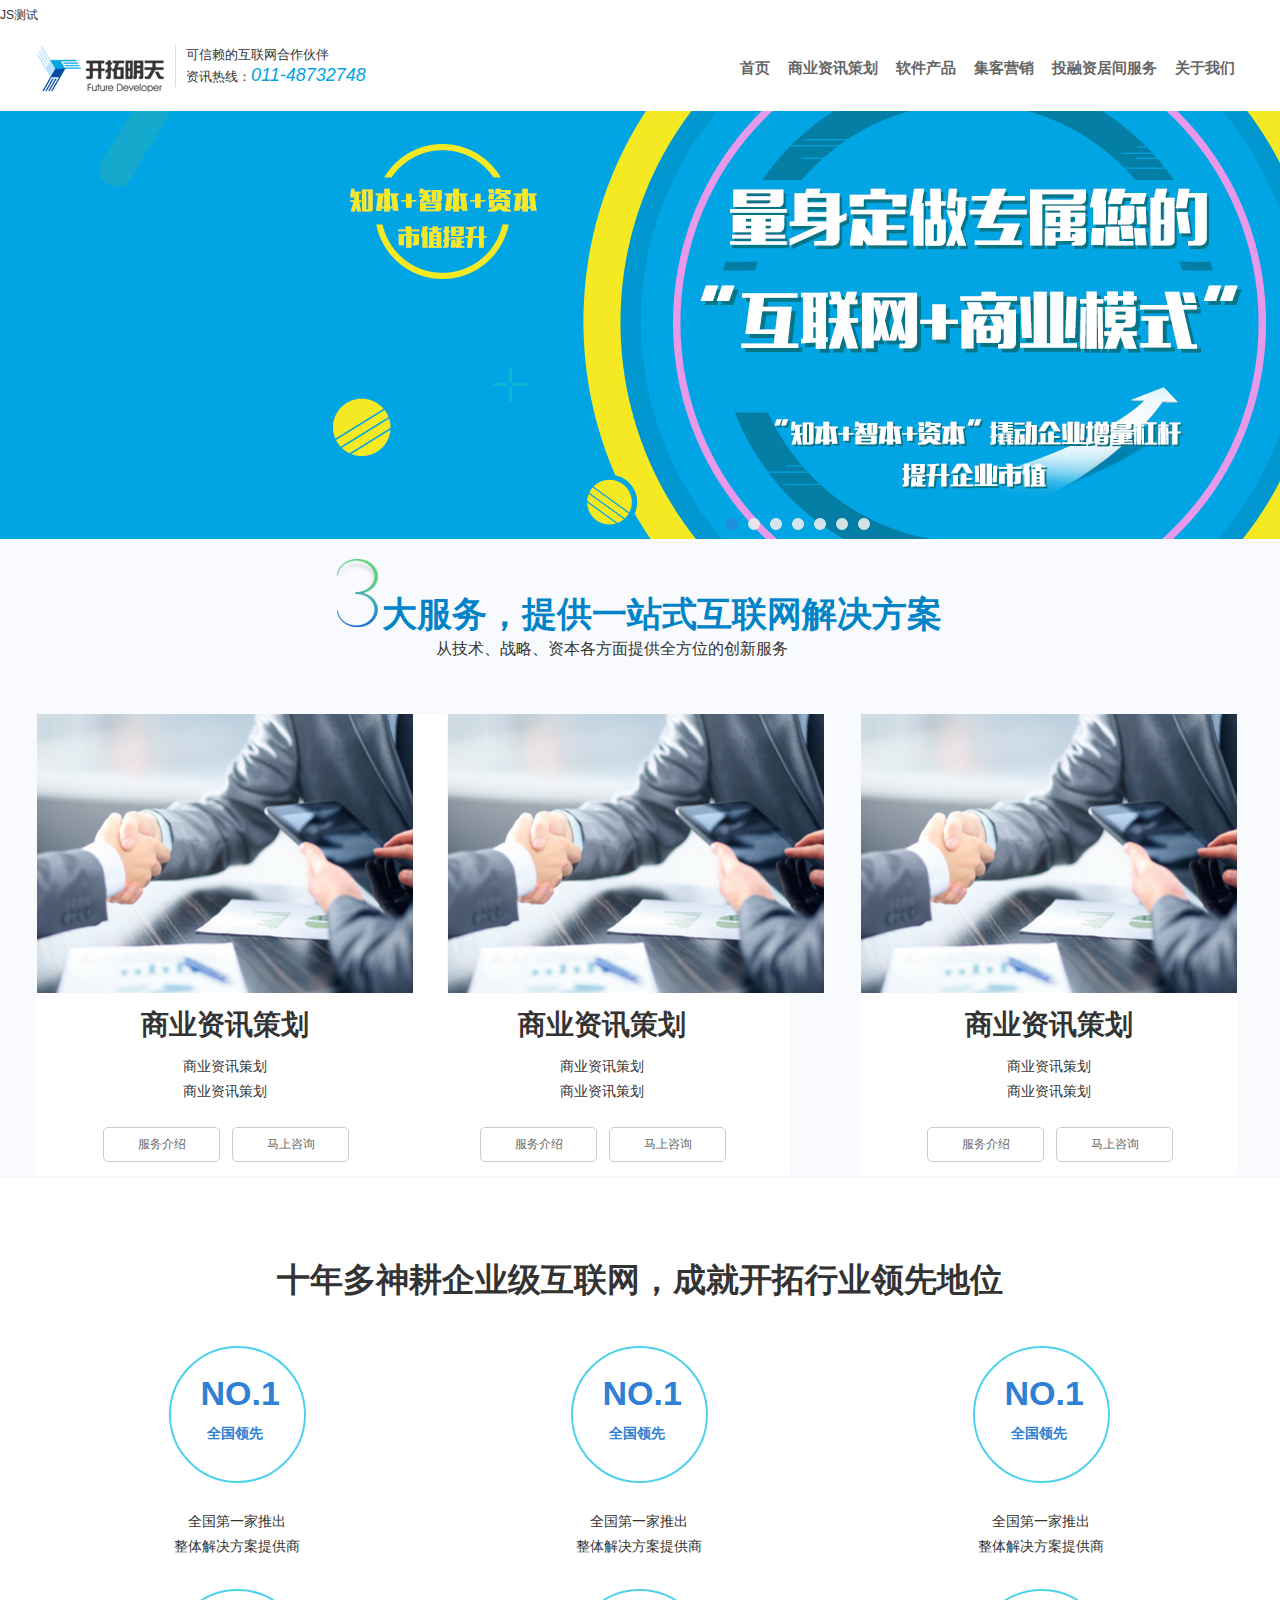
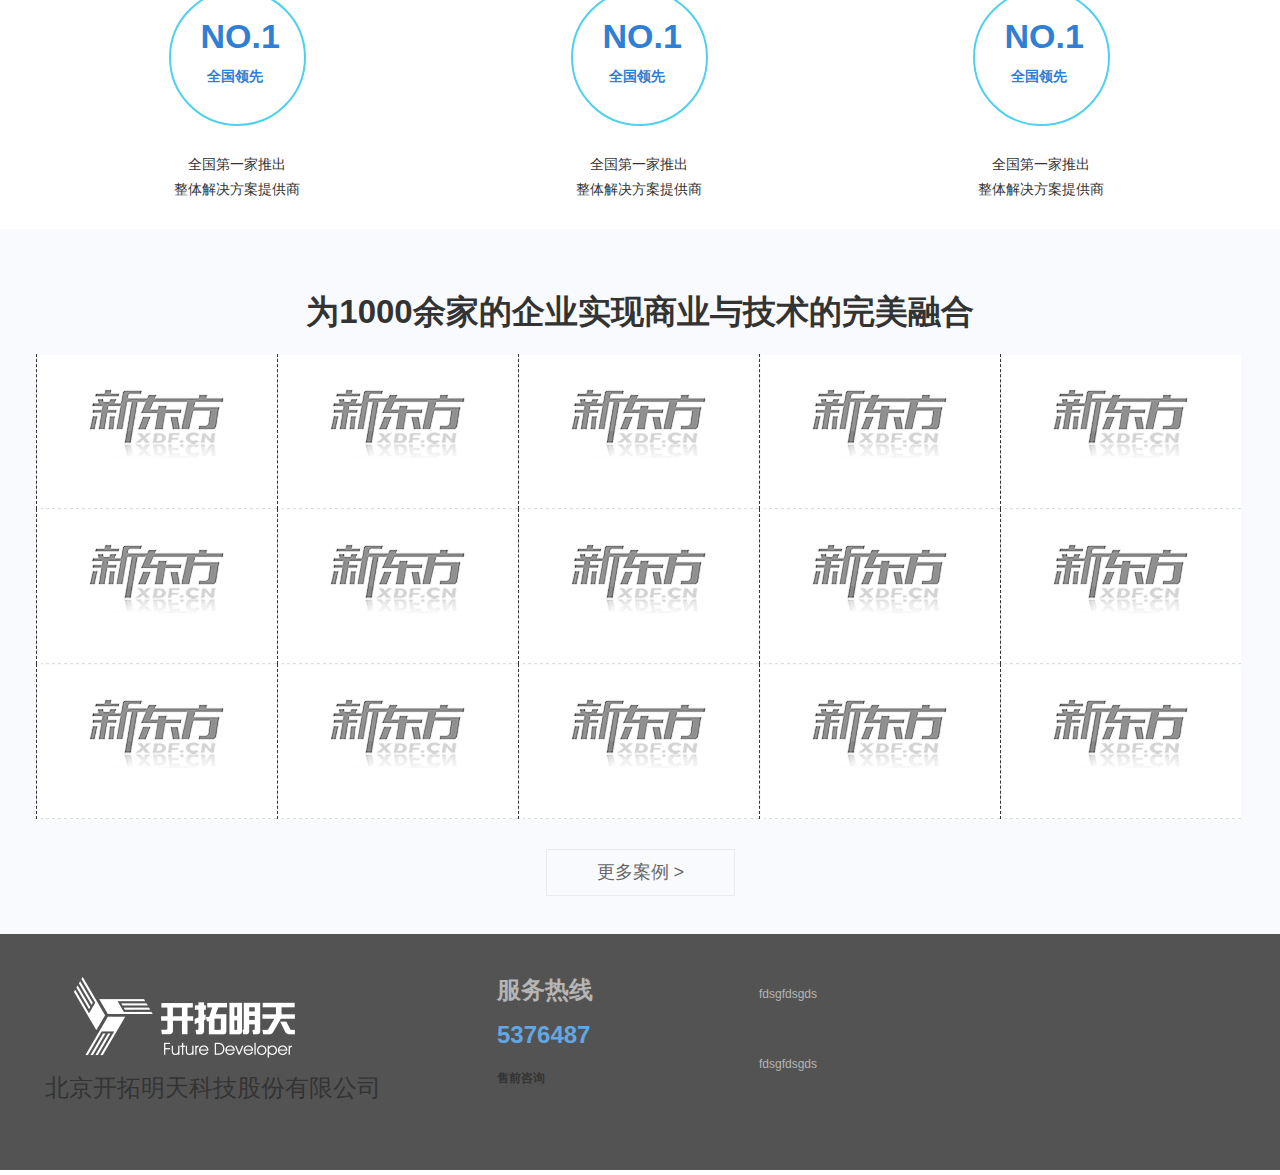
<file: index.html>
<!doctype html>
<html>
<head>
<meta charset="utf-8">
<title>开拓首页</title>
<link rel="stylesheet" type="text/css" href="css/css1.css">
</head>

<body>
JS测试
<!--header区域-->
	<header>
    	<div class="header-on">
        	<div class="left">
            	<a href="#"><img src="imgs/logo.jpg"/></a>
                <p>可信赖的互联网合作伙伴<br/>
                资讯热线：<span>011-48732748</span></p>
            </div>
            
        	<div class="right">
            	<ul>
                	<li><a href="#">首页</a></li>
                    <li><a href="#">商业资讯策划</a></li>
                    <li><a href="html/ruanjia.html">软件产品</a></li>
                    <li><a href="#">集客营销</a></li>
                    <li><a href="#">投融资居间服务</a></li>
                    <li><a href="html/guanyu.html">关于我们</a></li>
                </ul>
            
            </div>
        </div>
    </header>
    
<!--pic区域-->
    <div id="pic"></div>
    
<!--main区域-->
    <div id="main1">
    	<div class="main1-on">
        	<div class="main1-top">
            	<h1><span><img src="imgs/pic2.jpg"></span>大服务，提供一站式互联网解决方案</h1>
                <h5>从技术、战略、资本各方面提供全方位的创新服务</h5>
            </div>
            <div class="main1-bottom">
            	<figure>
                	<div class="bj">
                    	<h2>商业资讯策划</h2>
                        <img src="imgs/pic17.jpg">
                    </div>
                	<img class="opa" src="imgs/pic3.jpg">
                    <figcaption>
                    	<h2>商业资讯策划</h2>
                        <h4>商业资讯策划</h4>
                        <h4>商业资讯策划</h4>
                    </figcaption>
                    <p><a>服务介绍</a></p>
                    <p><a>马上咨询</a></p>
                </figure>
                <figure class="bottom-center">
                	<img src="imgs/pic3.jpg">
                    <figcaption>
                    	<h2>商业资讯策划</h2>
                        <h4>商业资讯策划</h4>
                        <h4>商业资讯策划</h4>
                    </figcaption>
                    <p><a>服务介绍</a></p>
                    <p><a>马上咨询</a></p>
                </figure>
                <figure class="bottom-center1">
                	<img src="imgs/pic3.jpg">
                    <figcaption>
                    	<h2>商业资讯策划</h2>
                        <h4>商业资讯策划</h4>
                        <h4>商业资讯策划</h4>
                    </figcaption>
                    <p><a>服务介绍</a></p>
                    <p><a>马上咨询</a></p>
                </figure>
            </div>
        </div>
    </div>
    
<!--main2区域-->    
    <div id="main2">
    	<div class="main2-on">
        	<div class="main2-top">
            	<h2>十年多神耕企业级互联网，成就开拓行业领先地位</h2>
            
            </div>
            <ul class="main2-bottom">
            	<li>
                	<div class="box">
                    	<h2>NO.1</h2>
                    	<h3>全国领先</h3>
                    </div>
                    <div class="box1">
                    	<p>全国第一家推出</p>
                    	<p>整体解决方案提供商</p>
                    </div>
                </li>
                <li>
                	<div class="box">
                    	<h2>NO.1</h2>
                    	<h3>全国领先</h3>
                    </div>
                    <div class="box1">
                    	<p>全国第一家推出</p>
                    	<p>整体解决方案提供商</p>
                    </div>
                </li>
                <li>
                	<div class="box">
                    	<h2>NO.1</h2>
                    	<h3>全国领先</h3>
                    </div>
                    <div class="box1">
                    	<p>全国第一家推出</p>
                    	<p>整体解决方案提供商</p>
                    </div>
                </li>
            </ul>
              <ul class="main2-bottom">
            	<li>
                	<div class="box">
                    	<h2>NO.1</h2>
                    	<h3>全国领先</h3>
                    </div>
                    <div class="box1">
                    	<p>全国第一家推出</p>
                    	<p>整体解决方案提供商</p>
                    </div>
                </li>
                <li>
                	<div class="box">
                    	<h2>NO.1</h2>
                    	<h3>全国领先</h3>
                    </div>
                    <div class="box1">
                    	<p>全国第一家推出</p>
                    	<p>整体解决方案提供商</p>
                    </div>
                </li>
                <li>
                	<div class="box">
                    	<h2>NO.1</h2>
                    	<h3>全国领先</h3>
                    </div>
                    <div class="box1">
                    	<p>全国第一家推出</p>
                    	<p>整体解决方案提供商</p>
                    </div>
                </li>
            </ul>
        </div>
    </div>
    
<!--main3区域-->
    <div id="main3">
    	<div class="main3-on">
        	<div class="main3-top">
            	<h2>为1000余家的企业实现商业与技术的完美融合</2>
            </div>
            <div class="main3-bottom">
            	<ul >
                	<li><a href="#"></a></li>
                    <li><a href="#"></a></li>
                    <li><a href="#"></a></li>
                    <li><a href="#"></a></li>
                    <li><a href="#"></a></li>
                </ul>
                <ul >
                	<li><a href="#"></a></li>
                    <li><a href="#"></a></li>
                    <li><a href="#"></a></li>
                    <li><a href="#"></a></li>
                    <li><a href="#"></a></li>
                </ul>
                <ul>
                	<li><a href="#"></a></li>
                    <li><a href="#"></a></li>
                    <li><a href="#"></a></li>
                    <li><a href="#"></a></li>
                    <li><a href="#"></a></li>
                </ul>
                <p><a href="#">更多案例 ></a></p>
            </div>
        </div>
    </div>
    
<!--footer区域-->
    <footer>
    	<div class="footer-on">
        	<div class="footer-top">
            	<div class="top1">
                	<img src="imgs/pic6.jpg">
                    <p>北京开拓明天科技股份有限公司</p>
                </div>
                <div class="top2">
                	<h4>服务热线</h4>
                    <h5>5376487</h5>
                    <h6>售前咨询</h6>
                </div>
                <div class="top3">
                	<p>fdsgfdsgds</p>
                    <p>fdsgfdsgds</p>
                    
                
                </div>
            
            </div>
            <p></p>
        </div>
    </footer>
    

</body>
</html>
</file>
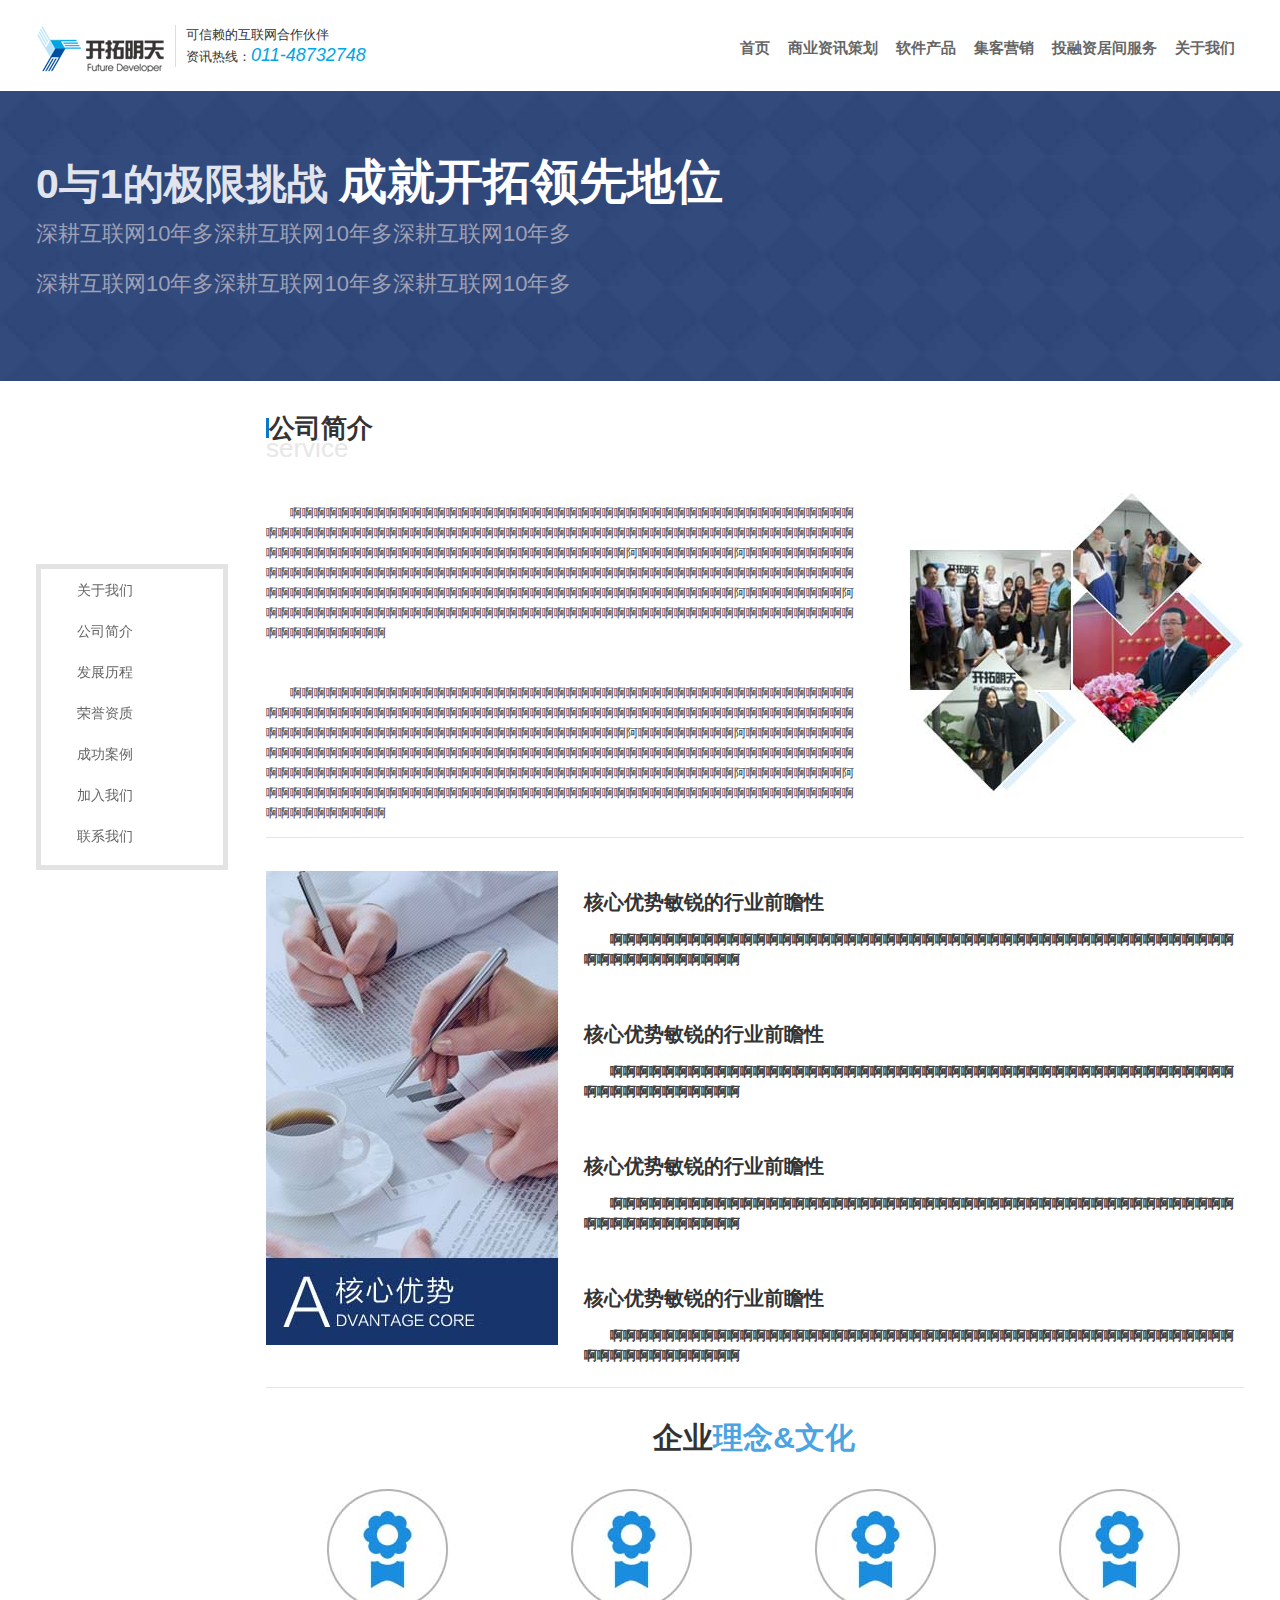
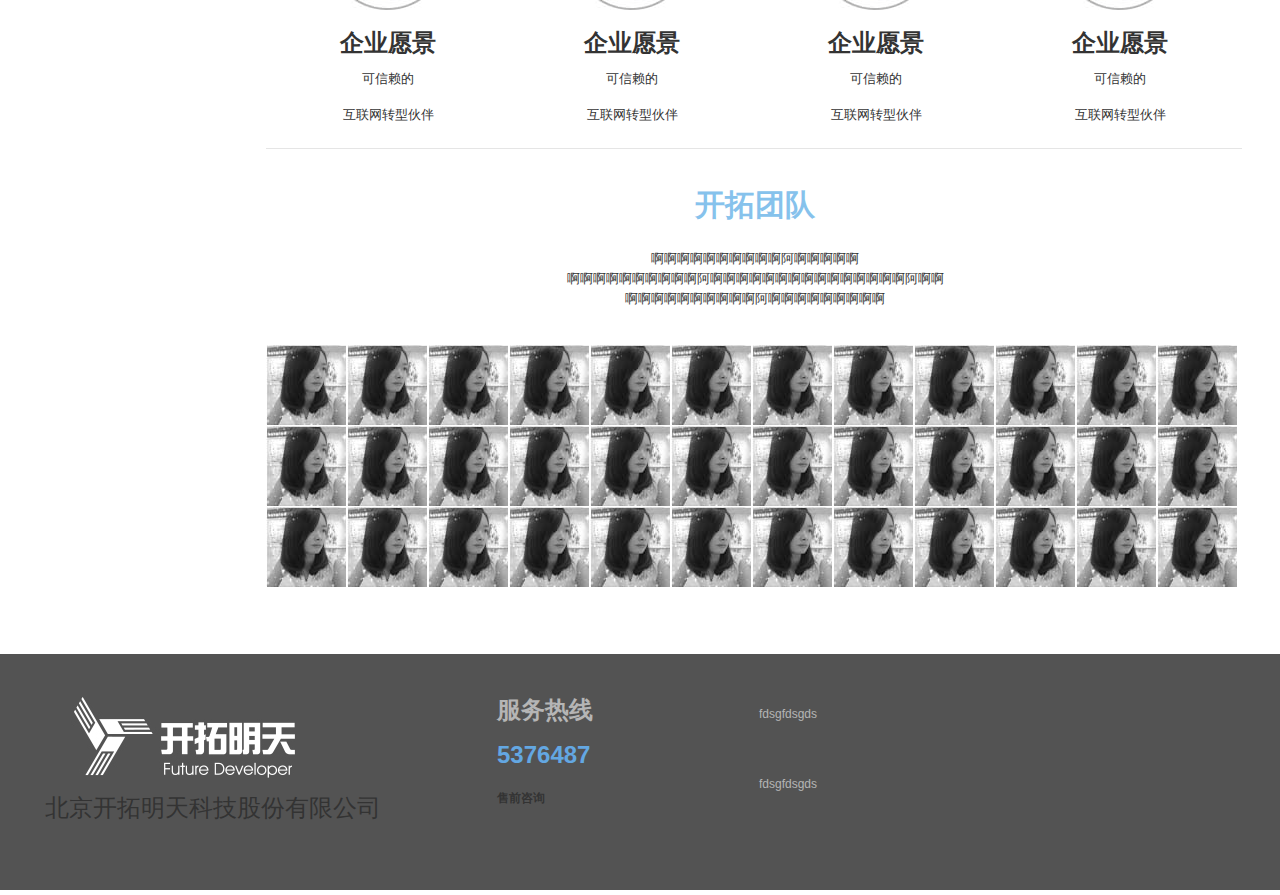
<file: html/guanyu.html>
<!doctype html>
<html>
<head>
<meta charset="utf-8">
<title>关于我们</title>
<link rel="stylesheet" type="text/css" href="../css/css2.css">
</head>

<body>
<!--header区域-->
	<header>
    	<div class="header-on">
        	<div class="left">
            	<a href="#"><img src="../imgs/logo.jpg"/></a>
                <p>可信赖的互联网合作伙伴<br/>
                资讯热线：<span>011-48732748</span></p>
            </div>
            
        	<div class="right">
            	<ul>
                	<li><a href="../index.html">首页</a></li>
                    <li><a href="#">商业资讯策划</a></li>
                    <li><a href="ruanjia.html">软件产品</a></li>
                    <li><a href="#">集客营销</a></li>
                    <li><a href="#">投融资居间服务</a></li>
                    <li><a href="#">关于我们</a></li>
                </ul>
            
            </div>
        </div>
    </header>
    
<!--pic区域-->
    <div id="pic">
    	<div class="pic-on">
    		<h1>0与1的极限挑战 <span>成就开拓领先地位</span></h1>
        	<p>深耕互联网10年多深耕互联网10年多深耕互联网10年多</p>
        	<p>深耕互联网10年多深耕互联网10年多深耕互联网10年多</p>
        </div>
    </div>
    
<!--main区域-->
	<div id="main">
    	<div class="main-on">
        	<div class="main-left">
            	<nav>
                	<ul>
                    	<li><a href="#">关于我们</a></li>
                        <li><a href="#">公司简介</a></li>
                        <li><a href="#">发展历程</a></li>
                        <li><a href="#">荣誉资质</a></li>
                        <li><a href="#">成功案例</a></li>
                        <li><a href="#">加入我们</a></li>
                        <li><a href="#">联系我们</a></li>
                    </ul>
                </nav>
            </div>
        	<div class="main-right">
            	<div class="right1">
                	<div class="right1-left">
                    	<h2>公司简介</h2>
                        <span>service</span>
                    	<p>啊啊啊啊啊啊啊啊啊啊啊啊啊啊啊啊啊啊啊啊啊啊啊啊啊啊啊啊啊啊啊啊啊啊啊啊啊啊啊啊啊啊啊啊啊啊啊啊啊啊啊啊啊啊啊啊啊啊啊啊啊啊啊啊啊啊啊啊啊啊啊啊啊啊啊啊啊啊啊啊啊啊啊啊啊啊啊啊啊啊啊啊啊啊啊啊啊啊啊啊啊啊啊啊啊啊啊啊啊啊啊啊啊啊啊啊啊啊啊啊啊啊啊啊啊啊阿啊啊啊啊啊啊啊啊阿啊啊啊啊啊啊啊啊啊啊啊啊啊啊啊啊啊啊啊啊啊啊啊啊啊啊啊啊啊啊啊啊啊啊啊啊啊啊啊啊啊啊啊啊啊啊啊啊啊啊啊啊啊啊啊啊啊啊啊啊啊啊啊啊啊啊啊啊啊啊啊啊啊啊啊啊啊啊啊啊啊啊啊啊啊啊啊啊啊啊啊啊啊啊啊啊啊阿啊啊啊啊啊啊啊啊阿啊啊啊啊啊啊啊啊啊啊啊啊啊啊啊啊啊啊啊啊啊啊啊啊啊啊啊啊啊啊啊啊啊啊啊啊啊啊啊啊啊啊啊啊啊啊啊啊啊啊啊啊啊啊啊啊啊啊啊</p>
                        <p>啊啊啊啊啊啊啊啊啊啊啊啊啊啊啊啊啊啊啊啊啊啊啊啊啊啊啊啊啊啊啊啊啊啊啊啊啊啊啊啊啊啊啊啊啊啊啊啊啊啊啊啊啊啊啊啊啊啊啊啊啊啊啊啊啊啊啊啊啊啊啊啊啊啊啊啊啊啊啊啊啊啊啊啊啊啊啊啊啊啊啊啊啊啊啊啊啊啊啊啊啊啊啊啊啊啊啊啊啊啊啊啊啊啊啊啊啊啊啊啊啊啊啊啊啊啊阿啊啊啊啊啊啊啊啊阿啊啊啊啊啊啊啊啊啊啊啊啊啊啊啊啊啊啊啊啊啊啊啊啊啊啊啊啊啊啊啊啊啊啊啊啊啊啊啊啊啊啊啊啊啊啊啊啊啊啊啊啊啊啊啊啊啊啊啊啊啊啊啊啊啊啊啊啊啊啊啊啊啊啊啊啊啊啊啊啊啊啊啊啊啊啊啊啊啊啊啊啊啊啊啊啊啊阿啊啊啊啊啊啊啊啊阿啊啊啊啊啊啊啊啊啊啊啊啊啊啊啊啊啊啊啊啊啊啊啊啊啊啊啊啊啊啊啊啊啊啊啊啊啊啊啊啊啊啊啊啊啊啊啊啊啊啊啊啊啊啊啊啊啊啊啊</p>
                    </div>
                    <div class="right1-right"><img src="../imgs/pic8.jpg"/></div>
                </div>
                <div class="right2">
                	<img src="../imgs/pic9.jpg">
                	<ul>
                    	<li>
                        	<h3>核心优势敏锐的行业前瞻性<h3>
                            <p>啊啊啊啊啊啊啊啊啊啊啊啊啊啊啊啊啊啊啊啊啊啊啊啊啊啊啊啊啊啊啊啊啊啊啊啊啊啊啊啊啊啊啊啊啊啊啊啊啊啊啊啊啊啊啊啊啊啊啊啊</p>
                        </li>
                    </ul>
                    <ul>
                    	<li>
                        	<h3>核心优势敏锐的行业前瞻性<h3>
                            <p>啊啊啊啊啊啊啊啊啊啊啊啊啊啊啊啊啊啊啊啊啊啊啊啊啊啊啊啊啊啊啊啊啊啊啊啊啊啊啊啊啊啊啊啊啊啊啊啊啊啊啊啊啊啊啊啊啊啊啊啊</p>
                        </li>
                    </ul>
                    <ul>
                    	<li>
                        	<h3>核心优势敏锐的行业前瞻性<h3>
                            <p>啊啊啊啊啊啊啊啊啊啊啊啊啊啊啊啊啊啊啊啊啊啊啊啊啊啊啊啊啊啊啊啊啊啊啊啊啊啊啊啊啊啊啊啊啊啊啊啊啊啊啊啊啊啊啊啊啊啊啊啊</p>
                        </li>
                    </ul>
                    <ul>
                    	<li>
                        	<h3>核心优势敏锐的行业前瞻性<h3>
                            <p>啊啊啊啊啊啊啊啊啊啊啊啊啊啊啊啊啊啊啊啊啊啊啊啊啊啊啊啊啊啊啊啊啊啊啊啊啊啊啊啊啊啊啊啊啊啊啊啊啊啊啊啊啊啊啊啊啊啊啊啊</p>
                        </li>
                    </ul>
                </div>
            	<div class="right3">
                	<div class="right3-top">
                    	<h2>企业<span>理念&文化</span></h2>
                    </div>
                    <dl class="right3-bot">
                    	<dt><img src="../imgs/pic10.jpg"></dt>
                        <dd>
                        	<h2>企业愿景</h2>
                            <h3>可信赖的</h3>
                            <h3>互联网转型伙伴</h3>
                        </dd>
                    </dl>
                    <dl class="right3-bot">
                    	<dt><img src="../imgs/pic10.jpg"></dt>
                        <dd>
                        	<h2>企业愿景</h2>
                            <h3>可信赖的</h3>
                            <h3>互联网转型伙伴</h3>
                        </dd>
                    </dl>
                    <dl class="right3-bot">
                    	<dt><img src="../imgs/pic10.jpg"></dt>
                        <dd>
                        	<h2>企业愿景</h2>
                            <h3>可信赖的</h3>
                            <h3>互联网转型伙伴</h3>
                        </dd>
                    </dl>
                    <dl class="right3-bot">
                    	<dt><img src="../imgs/pic10.jpg"></dt>
                        <dd>
                        	<h2>企业愿景</h2>
                            <h3>可信赖的</h3>
                            <h3>互联网转型伙伴</h3>
                        </dd>
                    </dl>
                </div>
                <div class="right4">
                	<div class="right4-top">
                    	<h2>开拓团队</h2>
                        <p class="p1">啊啊啊啊啊啊啊啊啊啊阿啊啊啊啊啊<p>
                        <p>啊啊啊啊啊啊啊啊啊啊阿啊啊啊啊啊啊啊啊啊啊啊啊啊啊啊阿啊啊<p>
                        <p>啊啊啊啊啊啊啊啊啊啊阿啊啊啊啊啊啊啊啊啊<p>
                    </div>
                	<div class="right4-bot">
                    	<ul>
                        	<li></li>
                            <li></li>
                            <li></li>
                            <li></li>
                            <li></li>
                            <li></li>
                            <li></li>
                            <li></li>
                            <li></li>
                            <li></li>
                            <li></li>
                            <li></li>
                        </ul>
                        <ul>
                        	<li></li>
                            <li></li>
                            <li></li>
                            <li></li>
                            <li></li>
                            <li></li>
                            <li></li>
                            <li></li>
                            <li></li>
                            <li></li>
                            <li></li>
                            <li></li>
                        </ul>
                        <ul>
                        	<li></li>
                            <li></li>
                            <li></li>
                            <li></li>
                            <li></li>
                            <li></li>
                            <li></li>
                            <li></li>
                            <li></li>
                            <li></li>
                            <li></li>
                            <li></li>
                        </ul>
                    </div>
                </div>
            </div>
        </div>
    </div>
    
<!--footer区域-->
    <footer>
    	<div class="footer-on">
        	<div class="footer-top">
            	<div class="top1">
                	<img src="../imgs/pic6.jpg">
                    <p>北京开拓明天科技股份有限公司</p>
                </div>
                <div class="top2">
                	<h4>服务热线</h4>
                    <h5>5376487</h5>
                    <h6>售前咨询</h6>
                </div>
                <div class="top3">
                	<p>fdsgfdsgds</p>
                    <p>fdsgfdsgds</p>
                </div>
            </div>
            <p></p>
        </div>
    </footer>









</body>
</html>
</file>
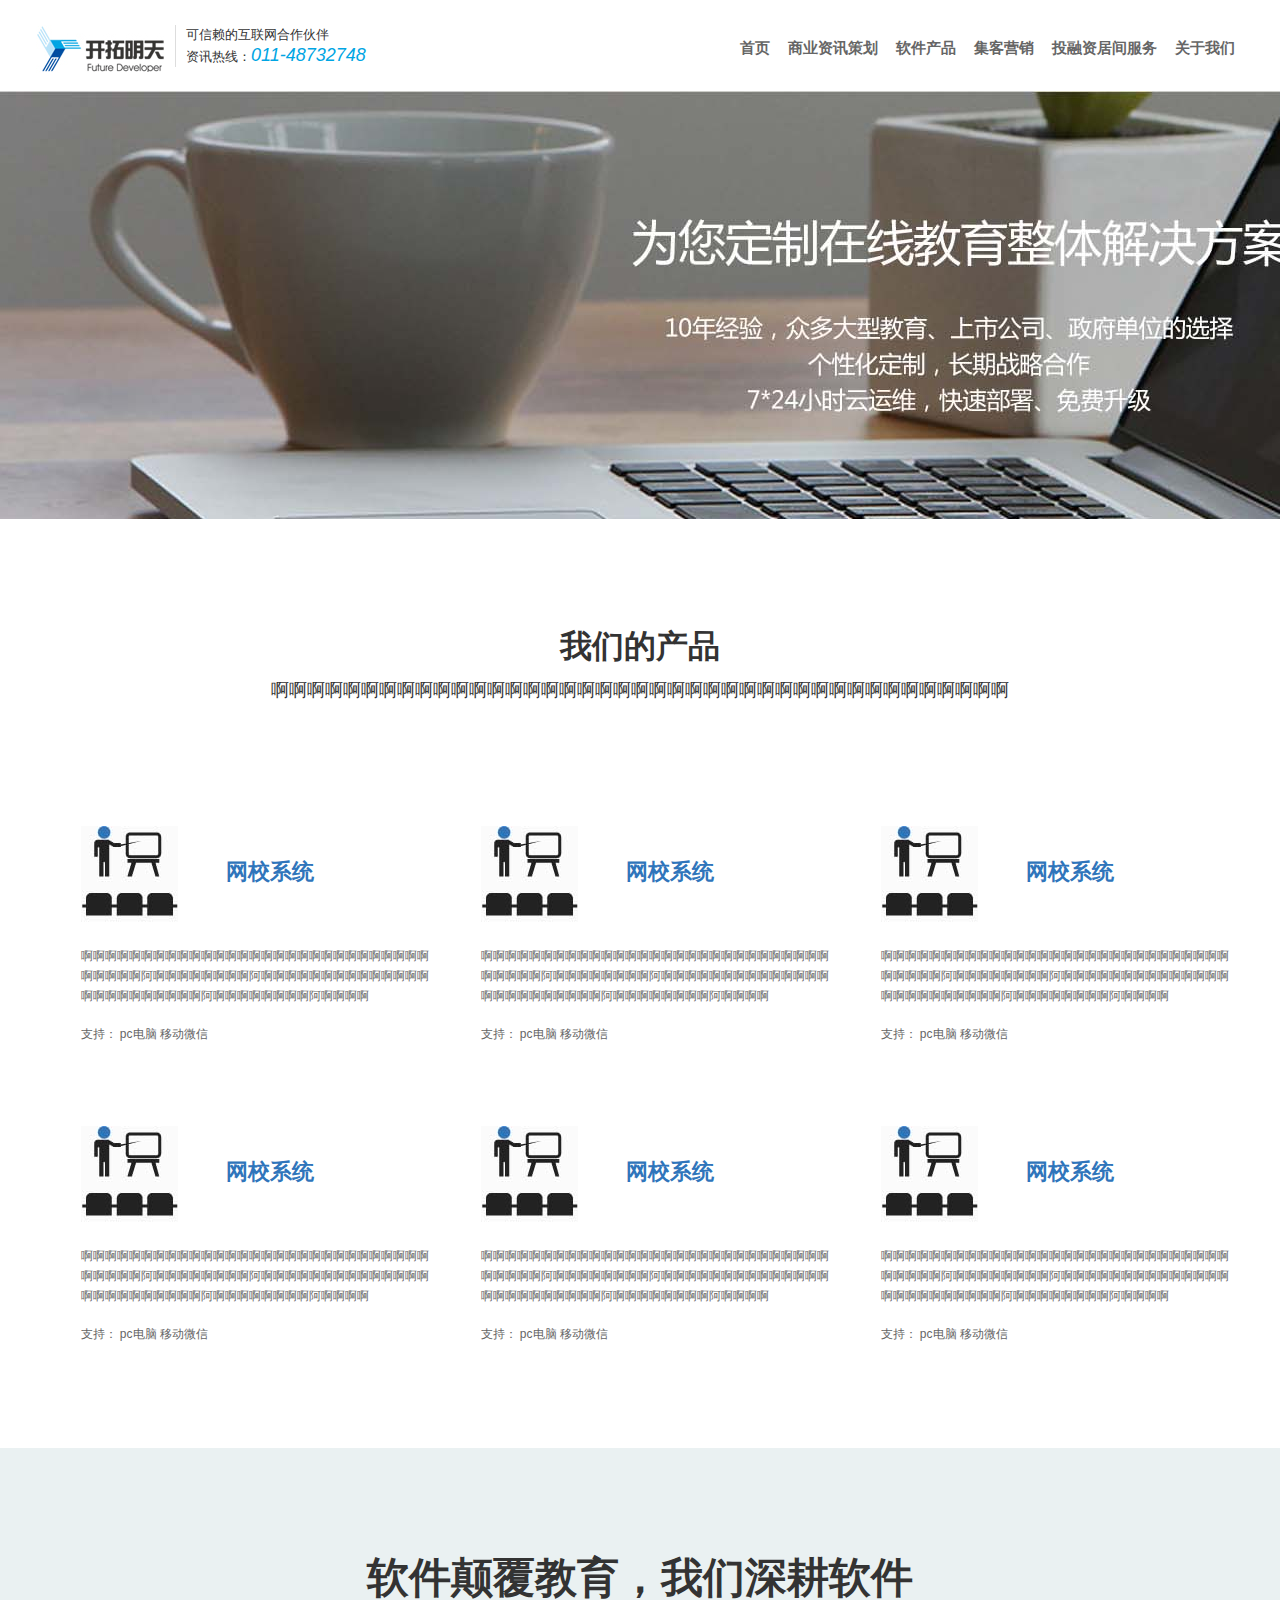
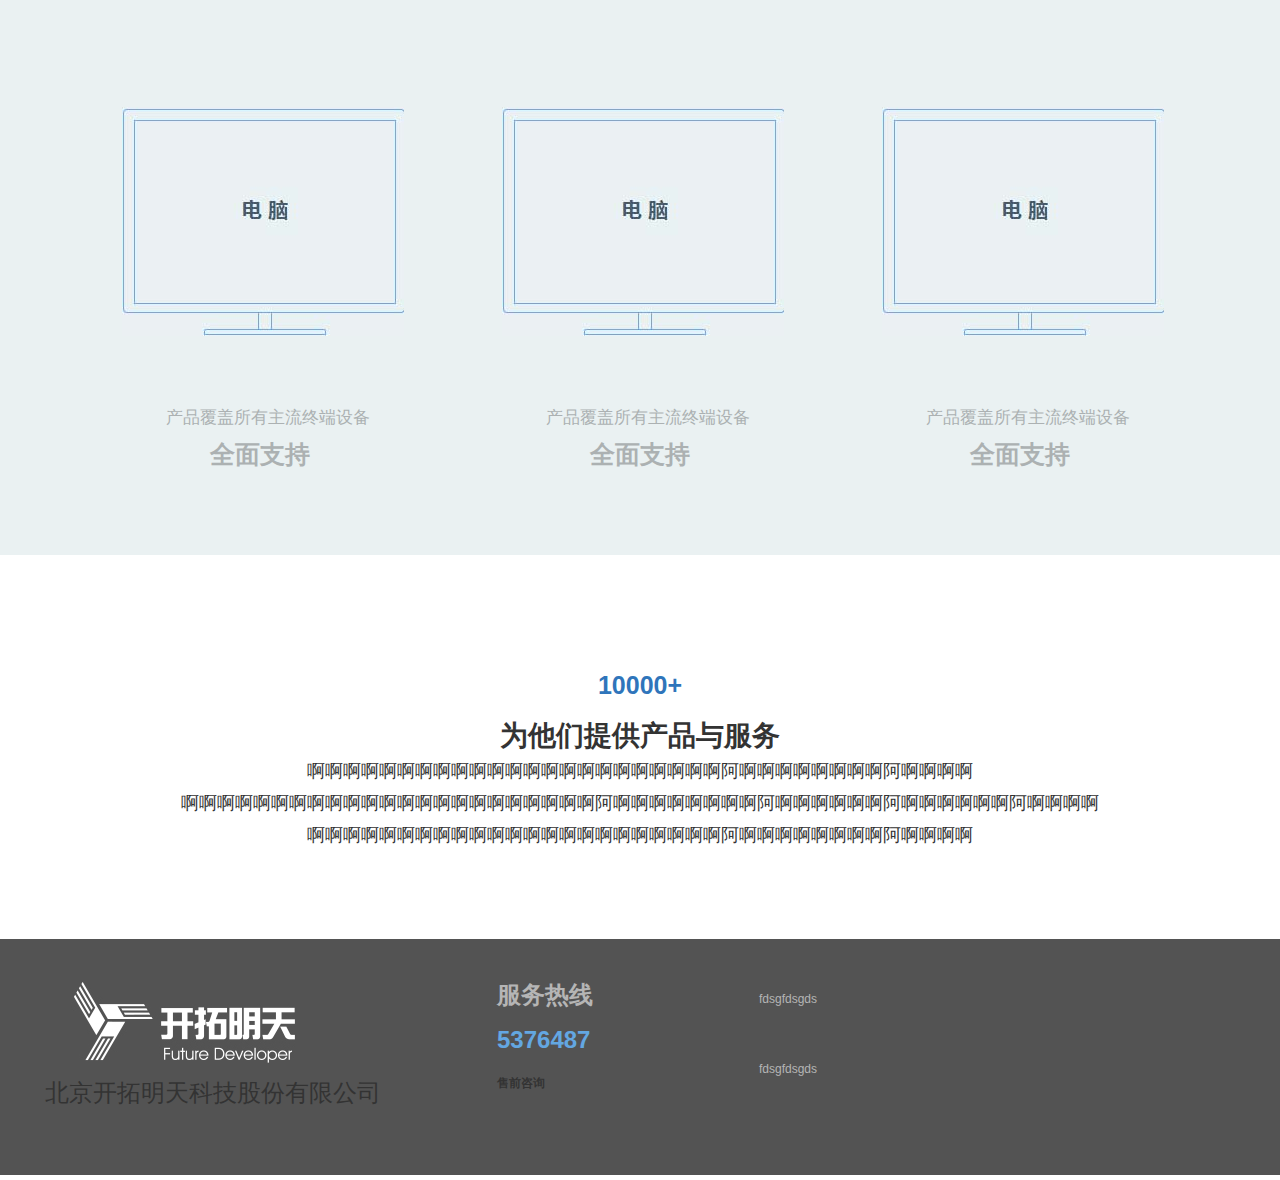
<file: html/ruanjia.html>
<!doctype html>
<html>
<head>
<meta charset="utf-8">
<title>软件产品</title>
<link rel="stylesheet" type="text/css" href="../css/css3.css">
</head>

<body>
<!--header区域-->
	<header>
    	<div class="header-on">
        	<div class="left">
            	<a href="#"><img src="../imgs/logo.jpg"/></a>
                <p>可信赖的互联网合作伙伴<br/>
                资讯热线：<span>011-48732748</span></p>
            </div>
            
        	<div class="right">
            	<ul>
                	<li><a href="../index.html">首页</a></li>
                    <li><a href="#">商业资讯策划</a></li>
                    <li><a href="#">软件产品</a></li>
                    <li><a href="#">集客营销</a></li>
                    <li><a href="#">投融资居间服务</a></li>
                    <li><a href="guanyu.html">关于我们</a></li>
                </ul>
            
            </div>
        </div>
    </header>
    
<!--pic区域-->
    <div id="pic"></div>
    
<!--main区域-->
	<div class="main1">
    	<div class="main1-on">
        	<div class="main1-top">
            	<h2>我们的产品</h2>
                <p>啊啊啊啊啊啊啊啊啊啊啊啊啊啊啊啊啊啊啊啊啊啊啊啊啊啊啊啊啊啊啊啊啊啊啊啊啊啊啊啊啊</p>
            </div>
        	<ul class="main1-bot">
            	<li>
                	<img src="../imgs/pic14.jpg">
                    <h2>网校系统</h2>
                    <p>啊啊啊啊啊啊啊啊啊啊啊啊啊啊啊啊啊啊啊啊啊啊啊啊啊啊啊啊啊啊啊啊啊啊阿啊啊啊啊啊啊啊啊阿啊啊啊啊啊啊啊啊啊啊啊啊啊啊啊啊啊啊啊啊啊啊啊啊阿啊啊啊啊啊啊啊啊阿啊啊啊啊</p>
                    <p class="p1">
                    	支持：
                    	<a href="#">pc电脑</a>
                        <a href="#">移动微信</a>
                    </p>
                </li>
                <li>
                	<img src="../imgs/pic14.jpg">
                    <h2>网校系统</h2>
                    <p>啊啊啊啊啊啊啊啊啊啊啊啊啊啊啊啊啊啊啊啊啊啊啊啊啊啊啊啊啊啊啊啊啊啊阿啊啊啊啊啊啊啊啊阿啊啊啊啊啊啊啊啊啊啊啊啊啊啊啊啊啊啊啊啊啊啊啊啊阿啊啊啊啊啊啊啊啊阿啊啊啊啊</p>
                    <p class="p1">
                    	支持：
                    	<a href="#">pc电脑</a>
                        <a href="#">移动微信</a>
                    </p>
                </li>
                <li>
                	<img src="../imgs/pic14.jpg">
                    <h2>网校系统</h2>
                    <p>啊啊啊啊啊啊啊啊啊啊啊啊啊啊啊啊啊啊啊啊啊啊啊啊啊啊啊啊啊啊啊啊啊啊阿啊啊啊啊啊啊啊啊阿啊啊啊啊啊啊啊啊啊啊啊啊啊啊啊啊啊啊啊啊啊啊啊啊阿啊啊啊啊啊啊啊啊阿啊啊啊啊</p>
                    <p class="p1">
                    	支持：
                    	<a href="#">pc电脑</a>
                        <a href="#">移动微信</a>
                    </p>
                </li>
            </ul>
            <ul class="main1-bot">
            	<li>
                	<img src="../imgs/pic14.jpg">
                    <h2>网校系统</h2>
                    <p>啊啊啊啊啊啊啊啊啊啊啊啊啊啊啊啊啊啊啊啊啊啊啊啊啊啊啊啊啊啊啊啊啊啊阿啊啊啊啊啊啊啊啊阿啊啊啊啊啊啊啊啊啊啊啊啊啊啊啊啊啊啊啊啊啊啊啊啊阿啊啊啊啊啊啊啊啊阿啊啊啊啊</p>
                    <p class="p1">
                    	支持：
                    	<a href="#">pc电脑</a>
                        <a href="#">移动微信</a>
                    </p>
                </li>
                <li>
                	<img src="../imgs/pic14.jpg">
                    <h2>网校系统</h2>
                    <p>啊啊啊啊啊啊啊啊啊啊啊啊啊啊啊啊啊啊啊啊啊啊啊啊啊啊啊啊啊啊啊啊啊啊阿啊啊啊啊啊啊啊啊阿啊啊啊啊啊啊啊啊啊啊啊啊啊啊啊啊啊啊啊啊啊啊啊啊阿啊啊啊啊啊啊啊啊阿啊啊啊啊</p>
                    <p class="p1">
                    	支持：
                    	<a href="#">pc电脑</a>
                        <a href="#">移动微信</a>
                    </p>
                </li>
                <li>
                	<img src="../imgs/pic14.jpg">
                    <h2>网校系统</h2>
                    <p>啊啊啊啊啊啊啊啊啊啊啊啊啊啊啊啊啊啊啊啊啊啊啊啊啊啊啊啊啊啊啊啊啊啊阿啊啊啊啊啊啊啊啊阿啊啊啊啊啊啊啊啊啊啊啊啊啊啊啊啊啊啊啊啊啊啊啊啊阿啊啊啊啊啊啊啊啊阿啊啊啊啊</p>
                    <p class="p1">
                    	支持：
                    	<a href="#">pc电脑</a>
                        <a href="#">移动微信</a>
                    </p>
                </li>
            </ul>
        </div>
    </div>
    <div class="main2">
    	<div class="main2-on">
        	<div class="main2-top">
            	<h2>软件颠覆教育，我们深耕软件</h2>
            </div>
        	<dl class="main2-bot">
            	<dt><img src="../imgs/pic15.jpg"></dt>
                <dd>
                	<p>产品覆盖所有主流终端设备</p>
                    <h2>全面支持</h2>
                </dd>
            </dl>
            <dl class="main2-bot">
            	<dt><img src="../imgs/pic15.jpg"></dt>
                <dd>
                	<p>产品覆盖所有主流终端设备</p>
                    <h2>全面支持</h2>
                </dd>
            </dl>
            <dl class="main2-bot">
            	<dt><img src="../imgs/pic15.jpg"></dt>
                <dd>
                	<p>产品覆盖所有主流终端设备</p>
                    <h2>全面支持</h2>
                </dd>
            </dl>
        </div>
    </div>
    
    <div class="main3">
    	<div class="main3-on">
        	<h3>10000+</h3>
            <h2>为他们提供产品与服务</h2>
            <p>啊啊啊啊啊啊啊啊啊啊啊啊啊啊啊啊啊啊啊啊啊啊啊阿啊啊啊啊啊啊啊啊阿啊啊啊啊<p>
            <p>啊啊啊啊啊啊啊啊啊啊啊啊啊啊啊啊啊啊啊啊啊啊啊阿啊啊啊啊啊啊啊啊阿啊啊啊啊啊啊阿啊啊啊啊啊啊阿啊啊啊啊<p>
            <p>啊啊啊啊啊啊啊啊啊啊啊啊啊啊啊啊啊啊啊啊啊啊啊阿啊啊啊啊啊啊啊啊阿啊啊啊啊<p>
        
        
        </div>
    </div>
    
<!--footer区域-->
    <footer>
    	<div class="footer-on">
        	<div class="footer-top">
            	<div class="top1">
                	<img src="../imgs/pic6.jpg">
                    <p>北京开拓明天科技股份有限公司</p>
                </div>
                <div class="top2">
                	<h4>服务热线</h4>
                    <h5>5376487</h5>
                    <h6>售前咨询</h6>
                </div>
                <div class="top3">
                	<p>fdsgfdsgds</p>
                    <p>fdsgfdsgds</p>
                </div>
            </div>
            <p></p>
        </div>
    </footer>









</body>
</html>
</file>
<file: css/css1.css>
@charset "utf-8";
/* CSS Document */

 /* 初始化CSS */
        html, body, ul, li, ol, dl, dd, dt, p, h1, h2, h3, h4, h5, h6, form, fieldset, legend, img { margin:0; padding:0; }
        fieldset, img { border:none; }
        img{display: block;}
        address, caption, cite, code, dfn, th, var { font-style:normal; font-weight:normal; }
        ul, ol { list-style:none; }
        input { padding-top:0; padding-bottom:0; font-family: "SimSun","宋体";}
        input::-moz-focus-inner { border:none; padding:0; }
        select, input { vertical-align:middle; }
        select, input, textarea { font-size:12px; margin:0; }
        input[type="text"], input[type="password"], textarea { outline-style:none; -webkit-appearance:none; }
        table { border-collapse:collapse; }
        body { color:#333; padding:5px 0; font:12px/20px "SimSun","宋体","Arial Narrow",HELVETICA; background:#fff;/* overflow-y:scroll;*/ }
        a {color:#666; text-decoration:none; }
        a:visited {color:#666; }
        a:hover, a:active, a:focus { color:#ff8400; /*text-decoration:underline;*/}
		
/*公共属性*/		
.header-on,#pic,.main1-on,.main2-on,.main3-on,footer-on{margin:0 auto;}


/*header区域*/
herder{background:#F99;}
.header-on{width:1208px;height:86px;position:relative;}
.header-on .left{float:left;}
.header-on .left a{float:left;position:absolute;top:20px;}
.header-on .left p{float:left;position:absolute;top:20px;left:139px;
  font-size:13px;border-left:1px solid #dddddd;padding-left:10px;}
.header-on .left span{color:#00a5e3;font-size:18px;font-style:italic;}

.header-on .right{float:right;}
.header-on .right li{float:left;height:86px;}
.header-on .right li a{line-height:86px;margin:0 9px 0 9px;font-size:15px;
  font-weight:900;}


/*pic区域*/
#pic{height:428px;background:url(../imgs/pic1.jpg) no-repeat;}


/*main1区域*/
#main1{background:#f8fafd;}
.main1-on{width:1208px;height:639px;position:relative;}
.main1-top{height:175px;text-align:center;}
.main1-top h1{line-height:150px;font-size:35px;color:#0084c7;margin-left:43px;}
.main1-top h5{font-size:16px;font-weight:100;position:absolute;top:100px;left:400px;}
.main1-top img{position:absolute;left:300px;top:20px;}

.main1-bottom figure{margin:0;float:left;height:461px;width:377px;text-align:center;
 background:#ffffff;}
 
 
 .main1-bottom .bj{position:absolute;top :230px;left:100px;display:none;color:#2ebcff;}
 .main1-bottom figure:hover .bj{display:block;opacity:1;}
 .main1-bottom figure:hover .opa{opacity:.5;}
 .main1-bottom .bj img{position:absolute;top:100px;left:40px;}
 
.main1-bottom figure h2{font-size:28px;margin:21px 0 19px 0;}
.main1-bottom figure h4{font-size:14px;font-weight:100;line-height:25px;}
.main1-bottom figure p{text-align:center;line-height:33px;margin-top:23px;margin-left:55px;}
.main1-bottom figure a{display:block;float:left;width:115px;height:33px;
border:1px solid #cccccc;margin-left:12px;border-radius:5px;}
.main1-bottom figure a:hover{background:#0187e6;}
.main1-bottom .bottom-center img{margin-left:34px;}
.main1-bottom .bottom-center1 {margin-left:70px;}

/*main2区域*/
#main2{margin-top:36px;}
.main2-on{width:1208px;height:615px;}
.main2-top{height:132px;text-align:center;line-height:132px;}
.main2-top h2{font-size:33px;}

.main2-bottom{height:}
.main2-bottom li{float:left;height:243px;width:402px;}
.main2-bottom .box{border:2px solid #4dd1ed;border-radius:50% 50%;width:133px;height:133px;
line-height:90px;position:relative;margin:0 auto;}			
.main2-bottom h2{font-size:34px;margin-left:30px;color:#2f80d4;}
.main2-bottom h3{font-size:14px;margin-top:10px;position:absolute;top:30px;left:36px;color:#2f80d4;}
.main2-bottom .box1{font-size:14px;text-align:center;margin-top:26px;}
.main2-bottom .box1 p{line-height:25px;}

/*main3区域*/
#main3{background:#f8fafd;}
.main3-on{width:1208px;height:705px;}
.main3-top h2{height:125px;font-size:33px;text-align:center;line-height:160px;}

.main3-bottom{height:580px;}
.main3-bottom ul{height:155px;}
.main3-bottom ul li{height:155px;width:240px;float:left;border-left:1px dashed #333;
background:url(../imgs/pic4.jpg);}
.main3-bottom li:hover{background:url(../imgs/pic5.jpg) no-repeat;z-index:999;}
.main3-bottom p{width:187px;height:45px;margin:30px auto;border:1px solid #ecebeb;}
.main3-bottom p a{font-size:18px;margin-left:50px;line-height:45px;}


/*footer区域*/
footer{background:#535353;}
.footer-on{width:1208px;height:236px;margin:0 auto;}
.footer-on .top1{width:417px;height:196px;float:left;}
.top1 img{diaplay:block;margin:41px 0 20px 35px;}
.top1 p{font-size:24px;margin-left:9px;}

.footer-on .top2{width:306px;height:196px;float:left;}
.top2 h4{diaplay:block;font-size:24px;color:#b5b5b5;margin-top:46px;margin-left:44px;}
.top2 h5{font-size:24px;color:#63a7e2;margin-top:25px;margin-left:44px;}
.top2 h6{font-size:12px;margin-top:23px;margin-left:44px;}

.footer-on .top3{width:485px;height:196px;float:left;}
.footer-on .top3 p{text-align:left;line-height:20px;margin-top:50px;color:#b5b5b5;}
</file>
<file: css/css2.css>
@charset "utf-8";
/* CSS Document */
 /* 初始化CSS */
        html, body, ul, li, ol, dl, dd, dt, p, h1, h2, h3, h4, h5, h6, form, fieldset, legend, img { margin:0; padding:0; }
        fieldset, img { border:none; }
        img{display: block;}
        address, caption, cite, code, dfn, th, var { font-style:normal; font-weight:normal; }
        ul, ol { list-style:none; }
        input { padding-top:0; padding-bottom:0; font-family: "SimSun","宋体";}
        input::-moz-focus-inner { border:none; padding:0; }
        select, input { vertical-align:middle; }
        select, input, textarea { font-size:12px; margin:0; }
        input[type="text"], input[type="password"], textarea { outline-style:none; -webkit-appearance:none; }
        table { border-collapse:collapse; }
        body { color:#333; padding:5px 0; font:12px/20px "SimSun","宋体","Arial Narrow",HELVETICA; background:#fff;/* overflow-y:scroll;*/ }
        a {color:#666; text-decoration:none; }
        a:visited {color:#666; }
        a:hover, a:active, a:focus { color:#ff8400; /*text-decoration:underline;*/}
		
/*公共属性*/		
.header-on,#pic,.main1-on,.main2-on,.main3-on,footer-on{margin:0 auto;}


/*header区域*/
herder{background:#F99;}
.header-on{width:1208px;height:86px;position:relative;}
.header-on .left{float:left;}
.header-on .left a{float:left;position:absolute;top:20px;}
.header-on .left p{float:left;position:absolute;top:20px;left:139px;
  font-size:13px;border-left:1px solid #dddddd;padding-left:10px;}
.header-on .left span{color:#00a5e3;font-size:18px;font-style:italic;}

.header-on .right{float:right;}
.header-on .right li{float:left;height:86px;}
.header-on .right li a{line-height:86px;margin:0 9px 0 9px;font-size:15px;
  font-weight:900;}


/*pic区域*/
#pic{height:290px;background:url(../imgs/pic7.jpg);}
.pic-on{width:1208px;height:290px;margin:0 auto;}
.pic-on h1{font-size:41px;padding-top:81px;color:#e1e4ed;}
.pic-on span{color:#FFF;font-size:48px;}
.pic-on p{font-size:22px;color:#9ea0b5;margin-top:30px;}

/*main区域*/
#main{background:#9C0;}
.main-on{width:1208px;margin:0 auto;background:#900;}
.main-left{width:223px;float:left;transition:all 1s;}
nav{width:182px;height:296px;border:5px solid #e3e3e3;margin-top:36px;position:fixed;bottom:30px;transition:all 1s;}
nav li{width:165px;height:40px;line-height:40px;margin:1px auto;}
nav li a{font-size:14px;margin-left:27px;}
nav li:hover{background:#0579cb;}
nav li:hover a{font-size:20px;}

.main-right{width:978px;float:right;}
.right1{border-bottom:1px solid #e5e5e5;float:right;height:456px;}
.right1-left{width:643px;float:left;}
.right1-left h2{font-size:26px;border-left:3px solid #0579cb;margin-top:37px;}
.right1-left span{font-size:26px;color:#e7e7e7;}
.right1-left p{margin-top:40px;text-indent:24px;padding-right:50px;}
.right1-right{float:right;margin-top:80px;}

.right2 {border-bottom:1px solid #e5e5e5;height:549px;float:right;}
.right2 img{float:left;margin-top:33px;}
.right2 ul{float:right;width:660px;margin:54px 0 0 24px;}
.right2 ul h3{font-size:20px;}
.right2 ul p{font-size:13px;color:#404040;margin-top:18px;text-indent:26px;}


.right3{border-bottom:1px solid #e5e5e5;height:360px;float:left;}
.right3-top{height:100px;text-align:center;line-height:100px;}
.right3-top h2{font-size:30px;}
.right3-top span{color:#4aa3e3;}

.right3-bot{height:264px;width:124px;float:left;margin:0 60px;}
.right3-bot h2{font-size:24px;text-align:center;margin-top:23px;}
.right3-bot h3{font-size:13px;text-align:center;margin-top:16px;font-weight:100;}

.right4{height:505px;width:978px;float:left;}
.right4-top{height:150px;text-align:center;}
.right4-top h2{font-size:30px;color:#86c2ec;margin-top:46px;}
.right4-top p{font-size:13px;font-weight:100;line-height:20px;}
.right4-top .p1{margin-top:34px;}

.right4-bot li{width:80px;height:80px;float:left;margin:0 1px 1px 0px;overflow:hidden;
background-image:url(../imgs/pic12.jpg);}
.right4-bot li:hover{background-image:url(../imgs/pic11.jpg);z-index:99;}

/*footer区域*/
footer{background:#535353;clear:both;}
.footer-on{width:1208px;height:236px;margin:0 auto;}
.footer-on .top1{width:417px;height:196px;float:left;}
.top1 img{diaplay:block;margin:41px 0 20px 35px;}
.top1 p{font-size:24px;margin-left:9px;}

.footer-on .top2{width:306px;height:196px;float:left;}
.top2 h4{diaplay:block;font-size:24px;color:#b5b5b5;margin-top:46px;margin-left:44px;}
.top2 h5{font-size:24px;color:#63a7e2;margin-top:25px;margin-left:44px;}
.top2 h6{font-size:12px;margin-top:23px;margin-left:44px;}

.footer-on .top3{width:485px;height:196px;float:left;}
.footer-on .top3 p{text-align:left;line-height:20px;margin-top:50px;color:#b5b5b5;}
</file>
<file: css/css3.css>
@charset "utf-8";
/* CSS Document */
 /* 初始化CSS */
        html, body, ul, li, ol, dl, dd, dt, p, h1, h2, h3, h4, h5, h6, form, fieldset, legend, img { margin:0; padding:0; }
        fieldset, img { border:none; }
        img{display: block;}
        address, caption, cite, code, dfn, th, var { font-style:normal; font-weight:normal; }
        ul, ol { list-style:none; }
        input { padding-top:0; padding-bottom:0; font-family: "SimSun","宋体";}
        input::-moz-focus-inner { border:none; padding:0; }
        select, input { vertical-align:middle; }
        select, input, textarea { font-size:12px; margin:0; }
        input[type="text"], input[type="password"], textarea { outline-style:none; -webkit-appearance:none; }
        table { border-collapse:collapse; }
        body { color:#333; padding:5px 0; font:12px/20px "SimSun","宋体","Arial Narrow",HELVETICA; background:#fff;/* overflow-y:scroll;*/ }
        a {color:#666; text-decoration:none; }
        a:visited {color:#666; }
        a:hover, a:active, a:focus { color:#ff8400; /*text-decoration:underline;*/}
		
/*公共属性*/		
.header-on,#pic,.main1-on,.main2-on,.main3-on,footer-on{margin:0 auto;}


/*header区域*/
herder{background:#F99;}
.header-on{width:1208px;height:86px;position:relative;}
.header-on .left{float:left;}
.header-on .left a{float:left;position:absolute;top:20px;}
.header-on .left p{float:left;position:absolute;top:20px;left:139px;
  font-size:13px;border-left:1px solid #dddddd;padding-left:10px;}
.header-on .left span{color:#00a5e3;font-size:18px;font-style:italic;}

.header-on .right{float:right;}
.header-on .right li{float:left;height:86px;}
.header-on .right li a{line-height:86px;margin:0 9px 0 9px;font-size:15px;
  font-weight:900;}


/*pic区域*/
#pic{height:428px;background:url(../imgs/pic13.jpg) no-repeat;}

/*main区域*/
.main1-on{width:1201px;height:929px;}
.main1-top{width:1201px;height:195px;text-align:center;}
.main1-top h2{font-size:32px;cloor:#2e3136;padding-top:117px;}
.main1-top p{font-size:18px;cloor:#2e3136;padding-top:24px;}

.main1-bot{background:#9C3;margin-top:64px;}
.main1-bot li{float:left;width:400px;height:300px;}
.main1-bot img{float:left;margin-top:48px;margin-left:41px;}
.main1-bot h2{font-size:22px;color:#2f75bb;padding:84px 0 0 186px;}
.main1-bot p{clear:both;font-size:12px;color:#666;margin-top:64px;margin-left:41px;}
.main1-bot .p1{margin-top:18px;}

.main2{background:#eaf1f2;}
.main2-on{width:1201px;height:707px;}
.main2-top{height:259px;text-align:center;line-height:259px;font-size:28px;}
.main2-bot{width:380px;height:447px;float:left;}
.main2-bot dt{margin-left:82px;}
.main2-bot dd{margin-top:72px;text-align:center;}
.main2-bot dd p{font-size:17px;color:#acb1b2;margin-left:76px;}
.main2-bot dd h2{margin-top:16px;font-size:25px;margin-left:60px;color:#acb1b2;}

.main3-on{width:1201px;height:384px;text-align:center;}
.main3-on h3{padding-top:120px;font-size:25px;color:#2f75bb;}
.main3-on h2{margin-top:31px;margin-bottom:15px;font-size:28px;}
.main3-on p{margin-top:12px;font-size:18px;}

/*footer区域*/

footer{background:#535353;clear:both;}
.footer-on{width:1208px;height:236px;margin:0 auto;}
.footer-on .top1{width:417px;height:196px;float:left;}
.top1 img{diaplay:block;margin:41px 0 20px 35px;}
.top1 p{font-size:24px;margin-left:9px;}

.footer-on .top2{width:306px;height:196px;float:left;}
.top2 h4{diaplay:block;font-size:24px;color:#b5b5b5;margin-top:46px;margin-left:44px;}
.top2 h5{font-size:24px;color:#63a7e2;margin-top:25px;margin-left:44px;}
.top2 h6{font-size:12px;margin-top:23px;margin-left:44px;}

.footer-on .top3{width:485px;height:196px;float:left;}
.footer-on .top3 p{text-align:left;line-height:20px;margin-top:50px;color:#b5b5b5;}
</file>
